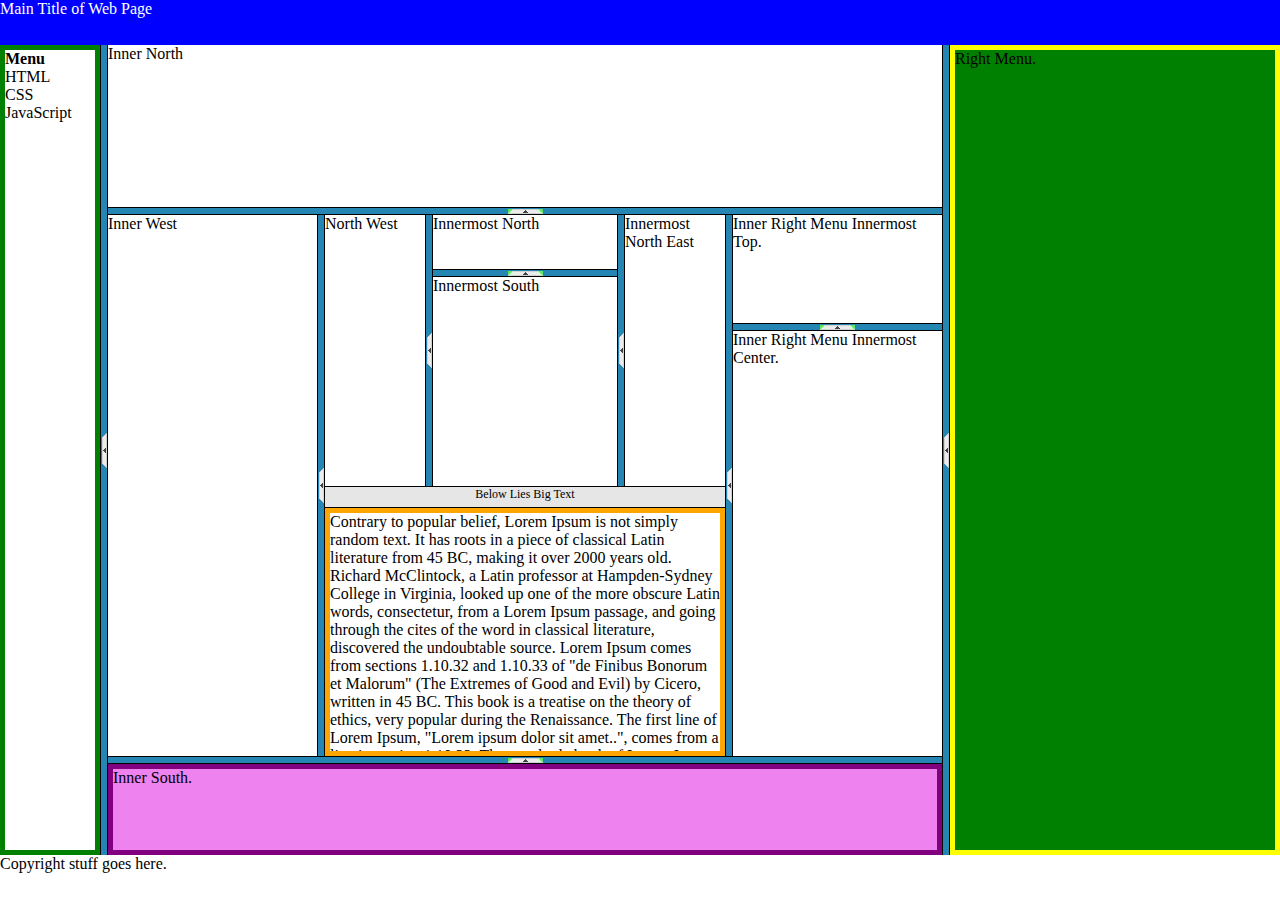
<file: complexlayout.html>
<!DOCTYPE html>
<html>
<head>
<link rel="stylesheet" type="text/css" href="xlayout.css"/>
<script src="xlayout.js"></script>
	<script>
		window.onload=function() {new Xlayout('container', 'window',
		 {
			 header:{
			 	northheight:5,
			 	resizable:true,
			 	resizebar:false
			 	},
			 footer:{
			 	southheight:5,
			 	resizable:true,
			 	resizebar:false 
			 	},
			 menu:{
			 	westwidth:7
			 },
			 innernorth:{
			 	northheight:50,
		    	hbarclassname:"bigText_horizontal",
				resizebartext:"Below Lies Big Text"
			 },
			 default:{
			 	border:false
			 }
		 })};
	</script>		
</head>
<body>
<!-- <div style="height:20px;"></div>
<div style="position:fixed;z-index:1000;height:20px;width:100%;top:0;background-color:yellow;">Static menu here</div> -->
<div id="container">
<div id="header" class="hlayout_north" style="background-color:blue;color:white;">
<span>Main Title of Web Page</span>
</div>
<div id="horiz_center_container" class="hlayout_center">
	<div id="menu" class="vlayout_west" style="border:5px solid green;overflow:auto;">
		<b>Menu</b><br/>
		HTML<br/>
		CSS<br/>
		JavaScript
	</div>
	<div id="content" class="vlayout_center">
			<div class="hlayout_north">
			Inner North
			</div>
			<div class="hlayout_center border">
				<div class="vlayout_west">
				Inner West
				</div>
				<div id="bigText_parent" class="vlayout_center" style="overflow:auto;">
					<div id="innernorth" class="hlayout_north break">
						<div class="vlayout_west">
						North West
						</div>
						<div class="vlayout_center">
							<div class="hlayout_north">
								Innermost North
							</div>
							<div class="hlayout_center">
								Innermost South
							</div>
						</div>
						<div class="vlayout_east">
							Innermost North East
						</div>
					</div>
					<div class="hlayout_center border" id="bigtext" style="z-index:-1000;border:5px solid orange;">
											Contrary to popular belief, Lorem Ipsum is not simply random text. It has roots in a piece of classical Latin literature from 45 BC, making it over 2000 years old. Richard McClintock, a Latin professor at Hampden-Sydney College in Virginia, looked up one of the more obscure Latin words, consectetur, from a Lorem Ipsum passage, and going through the cites of the word in classical literature, discovered the undoubtable source. Lorem Ipsum comes from sections 1.10.32 and 1.10.33 of "de Finibus Bonorum et Malorum" (The Extremes of Good and Evil) by Cicero, written in 45 BC. This book is a treatise on the theory of ethics, very popular during the Renaissance. The first line of Lorem Ipsum, "Lorem ipsum dolor sit amet..", comes from a line in section 1.10.32.

The standard chunk of Lorem Ipsum used since the 1500s is reproduced below for those interested. Sections 1.10.32 and 1.10.33 from "de Finibus Bonorum et Malorum" by Cicero are also reproduced in their exact original form, accompanied by English versions from the 1914 translation by H. Rackham.

There are many variations of passages of Lorem Ipsum available, but the majority have suffered alteration in some form, by injected humour, or randomised words which don't look even slightly believable. If you are going to use a passage of Lorem Ipsum, you need to be sure there isn't anything embarrassing hidden in the middle of text. All the Lorem Ipsum generators on the Internet tend to repeat predefined chunks as necessary, making this the first true generator on the Internet. It uses a dictionary of over 200 Latin words, combined with a handful of model sentence structures, to generate Lorem Ipsum which looks reasonable. The generated Lorem Ipsum is therefore always free from repetition, injected humour, or non-characteristic words etc.
	
	paragraphs
	words
	bytes
	lists
	
Start with 'Lorem
ipsum dolor sit amet...'
 
Design Your Website
Contrary to popular belief, Lorem Ipsum is not simply random text. It has roots in a piece of classical Latin literature from 45 BC, making it over 2000 years old. Richard McClintock, a Latin professor at Hampden-Sydney College in Virginia, looked up one of the more obscure Latin words, consectetur, from a Lorem Ipsum passage, and going through the cites of the word in classical literature, discovered the undoubtable source. Lorem Ipsum comes from sections 1.10.32 and 1.10.33 of "de Finibus Bonorum et Malorum" (The Extremes of Good and Evil) by Cicero, written in 45 BC. This book is a treatise on the theory of ethics, very popular during the Renaissance. The first line of Lorem Ipsum, "Lorem ipsum dolor sit amet..", comes from a line in section 1.10.32.

The standard chunk of Lorem Ipsum used since the 1500s is reproduced below for those interested. Sections 1.10.32 and 1.10.33 from "de Finibus Bonorum et Malorum" by Cicero are also reproduced in their exact original form, accompanied by English versions from the 1914 translation by H. Rackham.

There are many variations of passages of Lorem Ipsum available, but the majority have suffered alteration in some form, by injected humour, or randomised words which don't look even slightly believable. If you are going to use a passage of Lorem Ipsum, you need to be sure there isn't anything embarrassing hidden in the middle of text. All the Lorem Ipsum generators on the Internet tend to repeat predefined chunks as necessary, making this the first true generator on the Internet. It uses a dictionary of over 200 Latin words, combined with a handful of model sentence structures, to generate Lorem Ipsum which looks reasonable. The generated Lorem Ipsum is therefore always free from repetition, injected humour, or non-characteristic words etc.
	
	paragraphs
	words
	bytes
	lists
	
Start with 'Lorem
ipsum dolor sit amet...'
 
Design Your Website
Contrary to popular belief, Lorem Ipsum is not simply random text. It has roots in a piece of classical Latin literature from 45 BC, making it over 2000 years old. Richard McClintock, a Latin professor at Hampden-Sydney College in Virginia, looked up one of the more obscure Latin words, consectetur, from a Lorem Ipsum passage, and going through the cites of the word in classical literature, discovered the undoubtable source. Lorem Ipsum comes from sections 1.10.32 and 1.10.33 of "de Finibus Bonorum et Malorum" (The Extremes of Good and Evil) by Cicero, written in 45 BC. This book is a treatise on the theory of ethics, very popular during the Renaissance. The first line of Lorem Ipsum, "Lorem ipsum dolor sit amet..", comes from a line in section 1.10.32.

The standard chunk of Lorem Ipsum used since the 1500s is reproduced below for those interested. Sections 1.10.32 and 1.10.33 from "de Finibus Bonorum et Malorum" by Cicero are also reproduced in their exact original form, accompanied by English versions from the 1914 translation by H. Rackham.

There are many variations of passages of Lorem Ipsum available, but the majority have suffered alteration in some form, by injected humour, or randomised words which don't look even slightly believable. If you are going to use a passage of Lorem Ipsum, you need to be sure there isn't anything embarrassing hidden in the middle of text. All the Lorem Ipsum generators on the Internet tend to repeat predefined chunks as necessary, making this the first true generator on the Internet. It uses a dictionary of over 200 Latin words, combined with a handful of model sentence structures, to generate Lorem Ipsum which looks reasonable. The generated Lorem Ipsum is therefore always free from repetition, injected humour, or non-characteristic words etc.
	
	paragraphs
	words
	bytes
	lists
	
Start with 'Lorem
ipsum dolor sit amet...'
 
Design Your Website
					</div>	
				</div>	
				<div class="vlayout_east">
					<div class="hlayout_north">
						Inner Right Menu Innermost Top.
					</div>
					<div class="hlayout_center">
						Inner Right Menu Innermost Center.					
					</div>					
					
				</div>
			</div>	
			<div class="hlayout_south" style="border:5px solid purple;background-color:violet;">
				Inner South.
			</div>
	</div>	
	<div class="vlayout_east" id="right-menu" style="border:5px solid yellow;background-color:green;">
	Right Menu.
	</div>
</div>	
<div id="footer" class="hlayout_south">
Copyright stuff goes here.
</div>
</div>
</body>
</html>
</file>
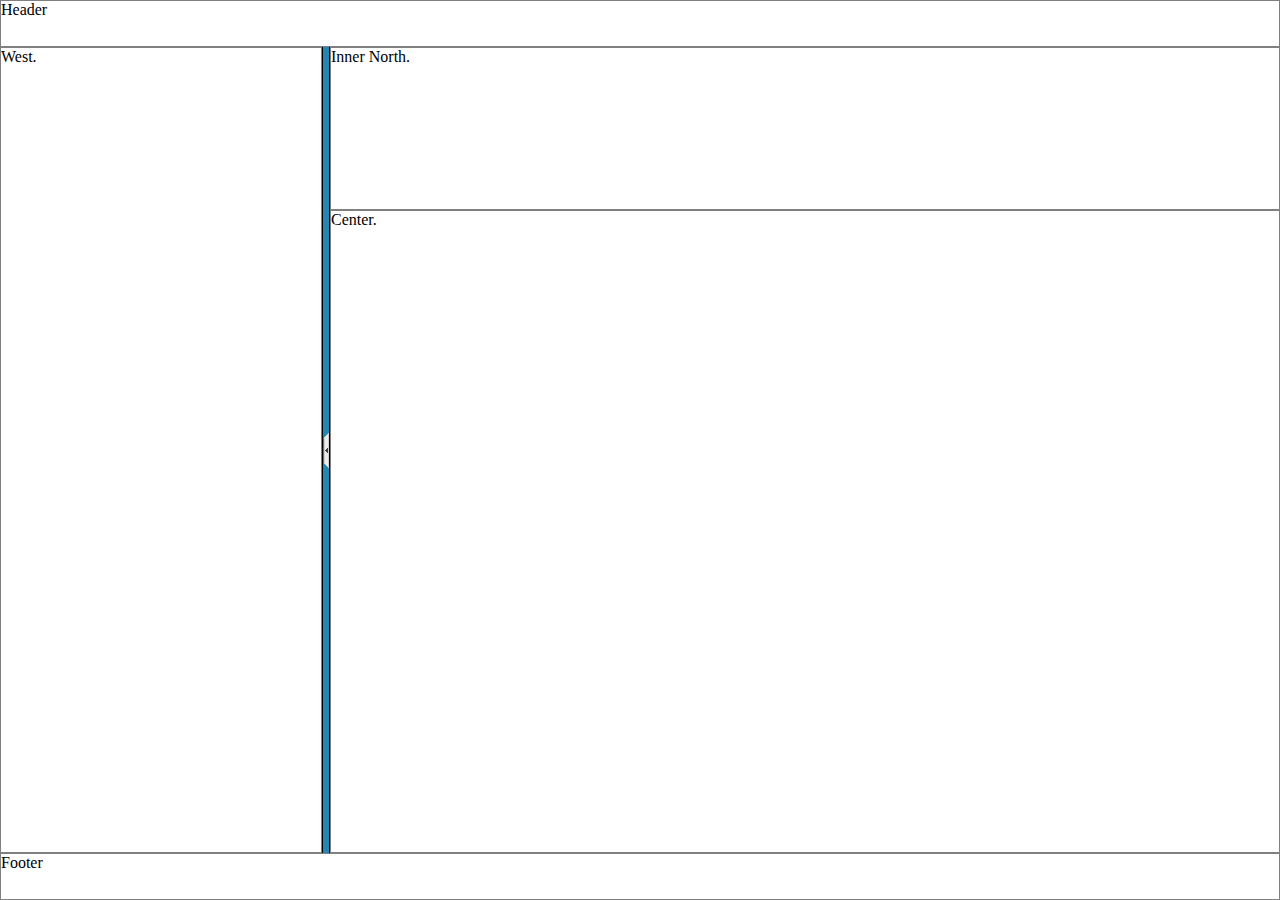
<file: custompanel.html>
<!DOCTYPE html>
<html>
<head>
<link rel="stylesheet" type="text/css" href="xlayout.css"/>
<script src="xlayout.js"></script>
	<script>
		window.onload=function() {new Xlayout('container', 'window',
		{
			header:{
				northheight:5,
				resizebar:false,
			},
			footer:{
				southheight:5,
				resizebar:false,
			},
			inner_north:{
				resizebar:false,
			}
			
		})};
	</script>		
</head>
<body>
<div id="container">
<div id="header" class="hlayout_north"> Header </div>
<div class="hlayout_center">
	<div id="west" class="vlayout_west">
	West.
	</div>
	<div class="vlayout_center">
		<div id="inner_north" class="hlayout_north">Inner North.</div>
		<div class="hlayout_center">Center.</div>
	</div>
</div>
<div id="footer" class="hlayout_south">Footer
</div>
</div> 
</body>
</html>
</file>
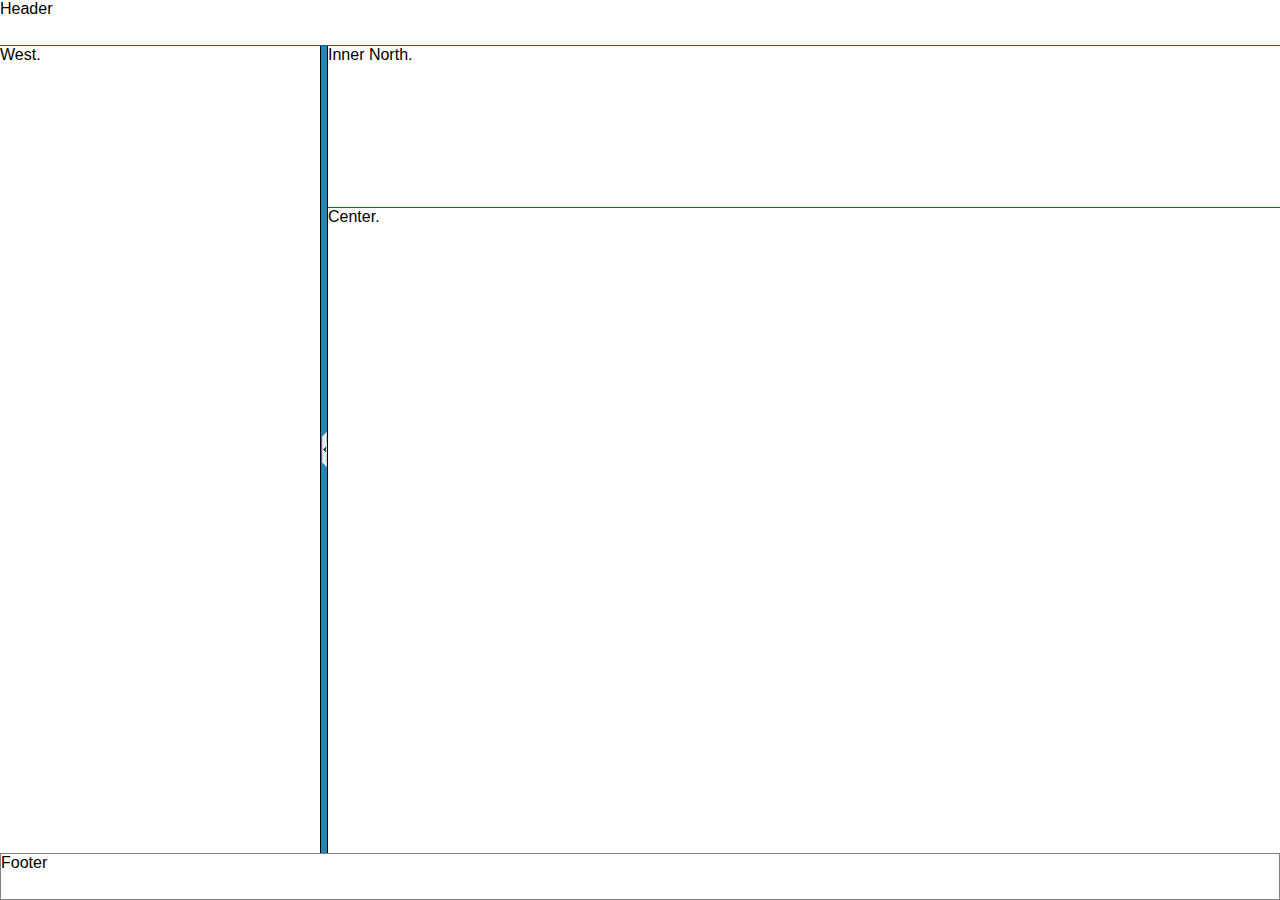
<file: custompanelandborders.html>
<!DOCTYPE html>
<html>
<head>
<link rel="stylesheet" type="text/css" href="xlayout.css"/>
<link rel="stylesheet" type="text/css" href="normalize.css"/>	
<script src="xlayout.js"></script>
	<script>
		window.onload=function() {new Xlayout('container', 'window',
		{
			header:{
				northheight:5,
				resizebar:false,
				border:false
			},
			footer:{
				southheight:5,
				resizebar:false,
			},
			inner_north:{
				resizebar:false,
				border:false
				
			},
			west: {
				border:false
			},
			center: {
				border:false
			}
			
		})};
	</script>		
</head>
<body>
<div id="container">
<div id="header" class="hlayout_north" style="border-bottom:1px green solid;"> Header </div>
<div class="hlayout_center">
	<div id="west" class="vlayout_west">
	West.
	</div>
	<div id="center" class="vlayout_center">
		<div id="inner_north" style="border-bottom:1px green solid;" class="hlayout_north">Inner North.</div>
		<div id="center" class="hlayout_center">Center.</div>
	</div>
</div>
<div id="footer" class="hlayout_south">Footer
</div>
</div> 
</body>
</html>
</file>
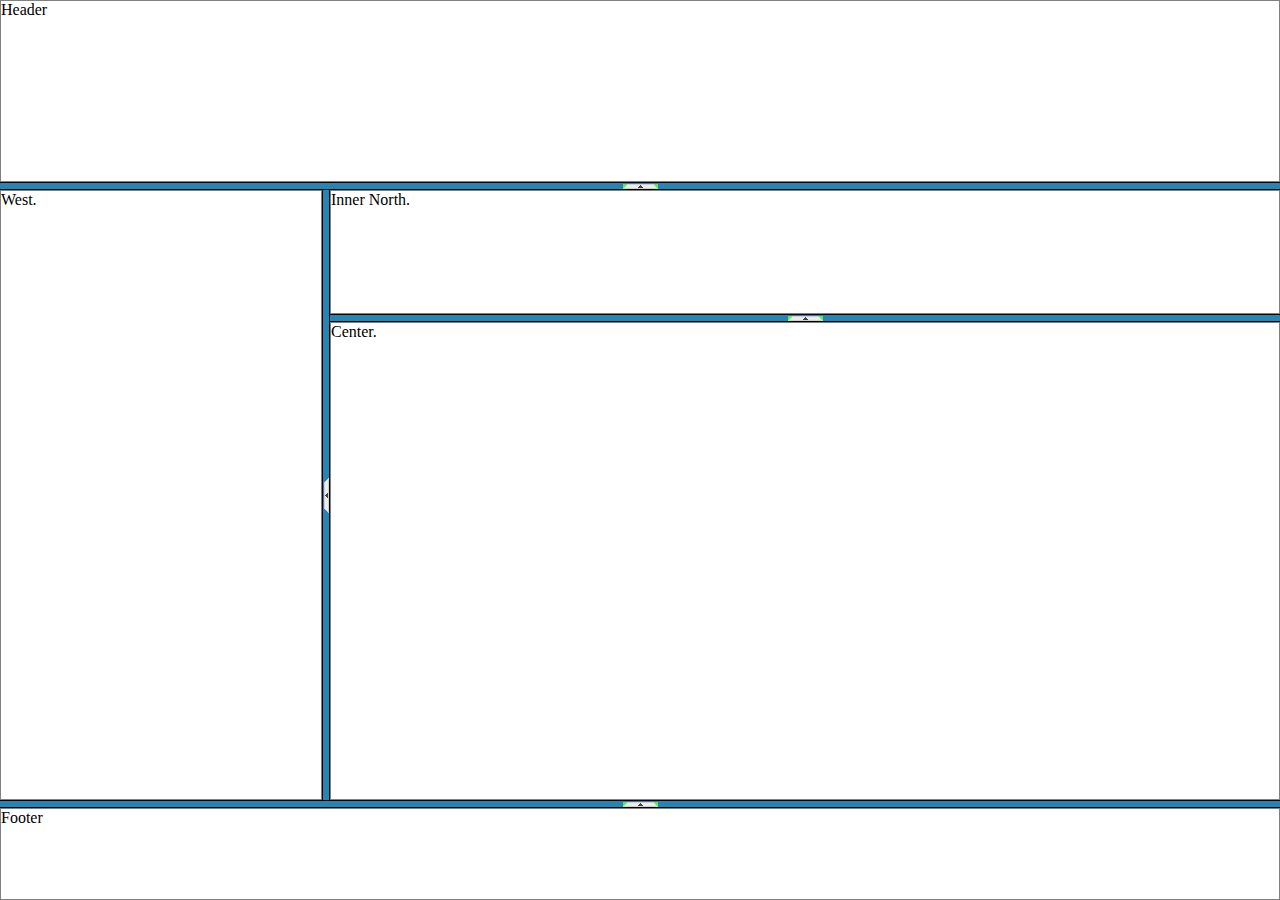
<file: custompaneldefault.html>
<!DOCTYPE html>
<html>
<head>
<link rel="stylesheet" type="text/css" href="xlayout.css"/>
	<script src="xlayout.js"></script>
	<script>
		window.onload=function() {new Xlayout('container', 'window')};
	</script>		
</head>
<body>
<div id="container">
<div id="header" class="hlayout_north"> Header </div>
<div class="hlayout_center">
	<div class="vlayout_west">
	West.
	</div>
	<div class="vlayout_center">
		<div class="hlayout_north">Inner North.</div>
		<div class="hlayout_center">Center.</div>
	</div>
</div>
<div id="footer" class="hlayout_south">Footer
</div>
</div> 
</body>
</html>
</file>
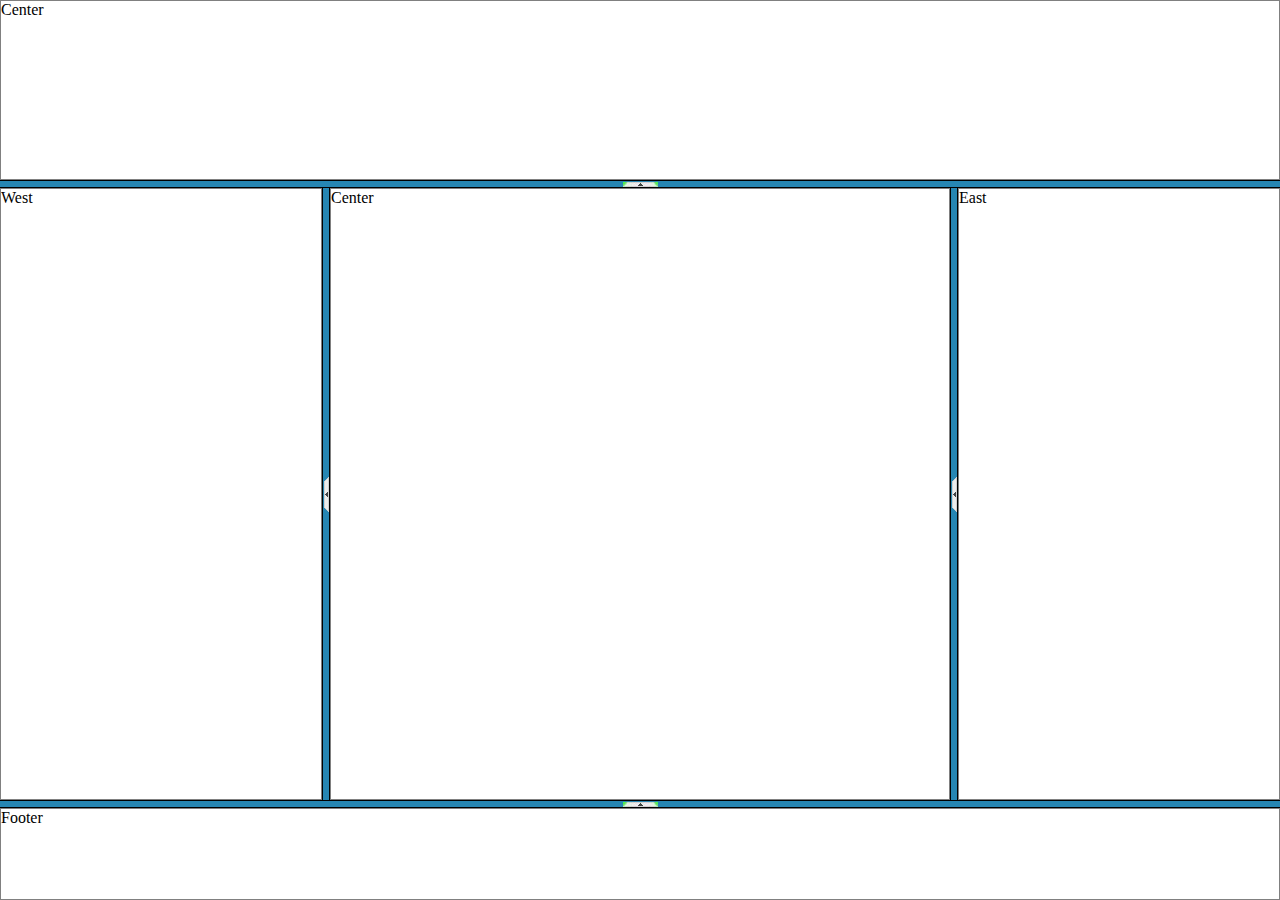
<file: fivepaneldefaultoptions.html>
<!DOCTYPE html>
<html>
<head>
<link rel="stylesheet" type="text/css" href="xlayout.css"/>
	<script src="xlayout.js"></script>
	<script>
		var layout = null;
		window.onload=function() {layout= new Xlayout('container');
		 };
		 
		
	</script>		
</head>
<body>
	<div id="container">
		<div class="hlayout_north" id="north"> 
					<div id="northmenu_north" onmouseover=show('northmenu_south'); onmouseout=hide('northmenu_south'); class="hlayout_center">
						Center					
					</div>
		</div>
		<div class="hlayout_center">
			<div class="vlayout_west" id="west">West</div>
			<div class="vlayout_center">
			Center
</div>
			<div class="vlayout_east" id="east">East</div>
		</div>
		<div class="hlayout_south" id="footer">Footer</div>
	</div>
</body>
</html>
</file>
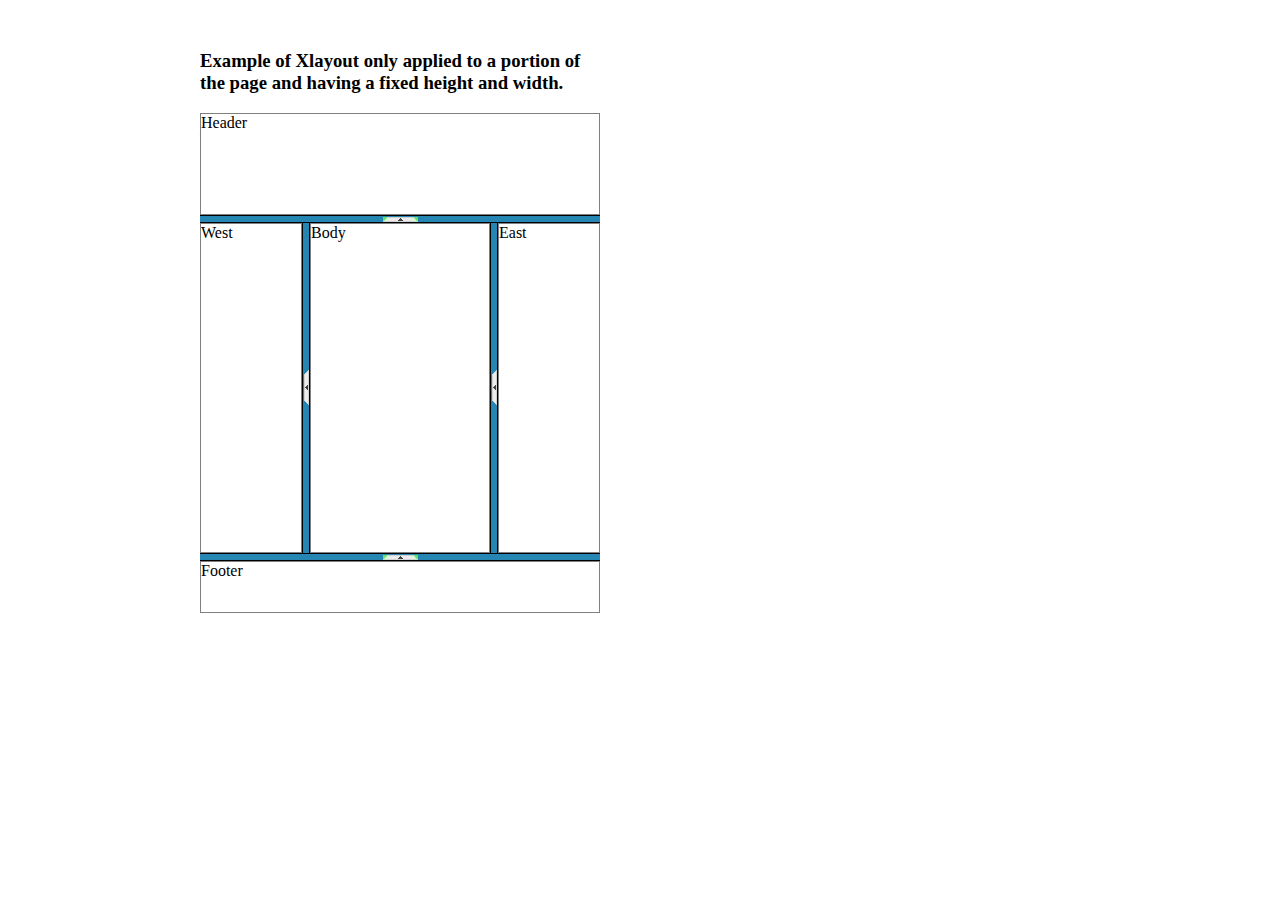
<file: fixedsize.html>
<!DOCTYPE html>
<html>
<head>
<link rel="stylesheet" type="text/css" href="xlayout.css"/>
<script src="xlayout.js"></script>
	<script>
		window.onload=function() {new Xlayout('placeholder', 'fixed')};
	</script>		
</head>
<body>
	<div id="placeholder" style="width:400px; height:500px;margin-top:50px;margin-left:200px">
	<h3>Example of Xlayout only applied to a portion of the page and having a fixed height and width.</h3>
		<div class="hlayout_north"> Header</div>
		<div class="hlayout_center">
			<div class="vlayout_west">West</div>
			<div class="vlayout_center">Body</div>
			<div class="vlayout_east">East</div>
		</div>
		<div class="hlayout_south">Footer</div>
	</div>
</body>
</html>
</file>
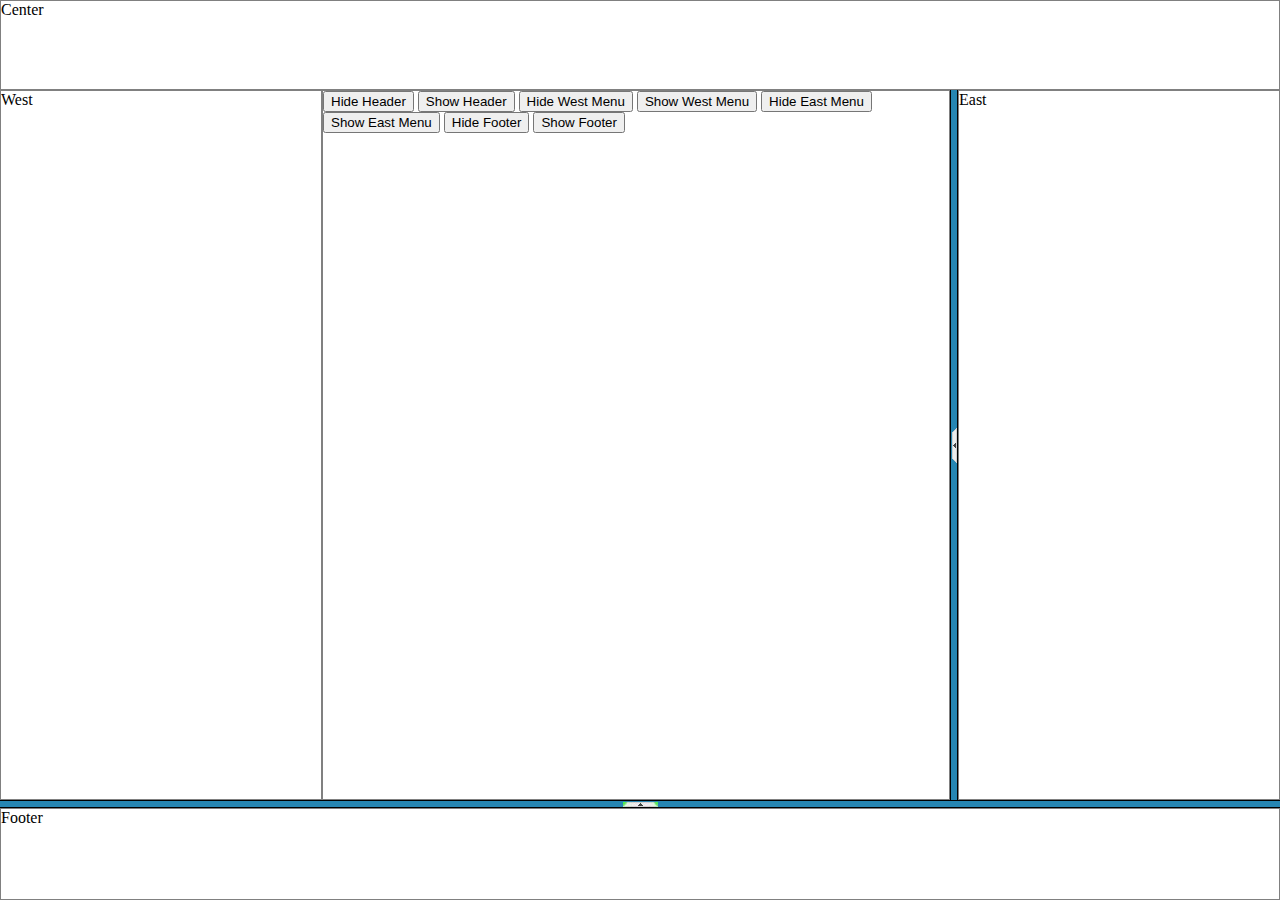
<file: openandclosepanels.html>
<!DOCTYPE html>
<html>
<head>
<link rel="stylesheet" type="text/css" href="xlayout.css"/>
<script src="xlayout.js"></script>
	<script>
		var layout = null;
		window.onload=function() {layout= new Xlayout('container','window',
		 {
		  northmenu_south:{resizebar:false,southheight:50},
		  north:{northheight:10,resizebar:false},west:{resizebar:false}
		  }
		 );
		 layout.hidePanel('northmenu_south');
		 };
		 
		
function hide(id) {
	layout.hidePanel(id);
}

function show(id) {
	layout.showPanel(id);
}
	</script>		
</head>
<body>
	<div id="container">
		<div class="hlayout_north" id="north"> 
					<div id="northmenu_north" onmouseover=show('northmenu_south'); onmouseout=hide('northmenu_south'); class="hlayout_center">
						Center					
					</div>
					<div id="northmenu_south" onmouseover=show('northmenu_south'); onmouseout=hide('northmenu_south');  class="hlayout_south" style="background-color:#E6E6E6;">
						South
					</div>
		</div>
		<div class="hlayout_center">
			<div class="vlayout_west" id="west">West</div>
			<div class="vlayout_center">
	<input type="button" value="Hide Header" id="hideheader" onclick="hide('north');"></input>
	<input type="button" value="Show Header" id="showheader" onclick="show('north');"></input>
	<input type="button" value="Hide West Menu" id="hidewmenu" onclick="hide('west');"></input>
	<input type="button" value="Show West Menu" id="showwmenu" onclick="show('west');"></input>
	<input type="button" value="Hide East Menu" id="hideemenu" onclick="hide('east');"></input>
	<input type="button" value="Show East Menu" id="showemenu" onclick="show('east');"></input>
	<input type="button" value="Hide Footer" id="hidefooter" onclick="hide('footer');"></input>
	<input type="button" value="Show Footer" id="showfooter" onclick="show('footer');"></input>

</div>
			<div class="vlayout_east" id="east">East</div>
		</div>
		<div class="hlayout_south" id="footer">Footer</div>
	</div>
</body>
</html>
</file>
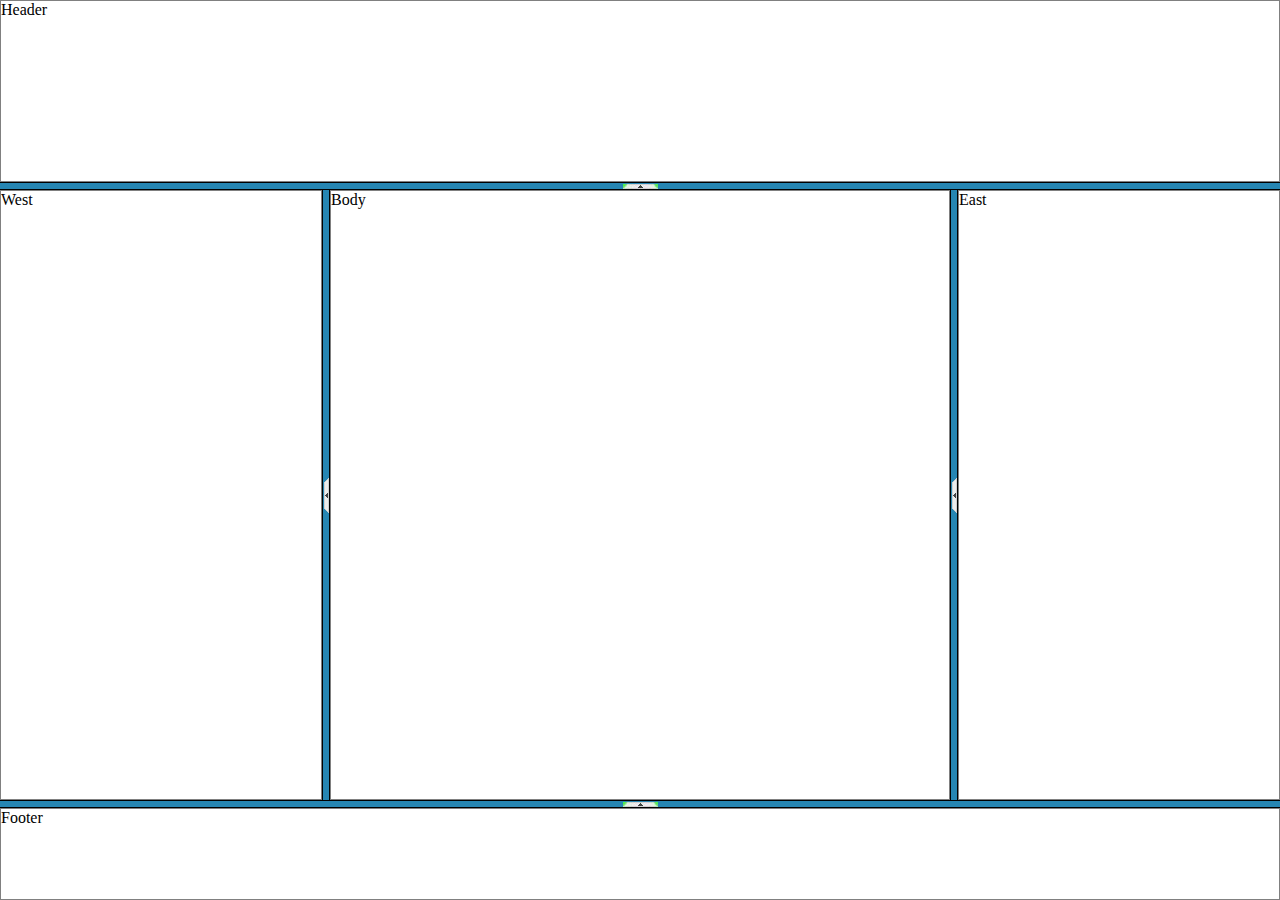
<file: scalewithwindow.html>
<!DOCTYPE html>
<html>
<head>
<link rel="stylesheet" type="text/css" href="xlayout.css"/>
	<script src="xlayout.js"></script>
	<script>
		window.onload=function() {new Xlayout('container', 'window')};
	</script>		
</head>
<body>
	<div id="container" style="width:500px; height:500px;margin-top:50px;margin-left:200px">
		<div class="hlayout_north"> Header</div>
		<div class="hlayout_center">
			<div class="vlayout_west">West</div>
			<div class="vlayout_center">Body</div>
			<div class="vlayout_east">East</div>
		</div>
		<div class="hlayout_south">Footer</div>
	</div>
</body>
</html>
</file>
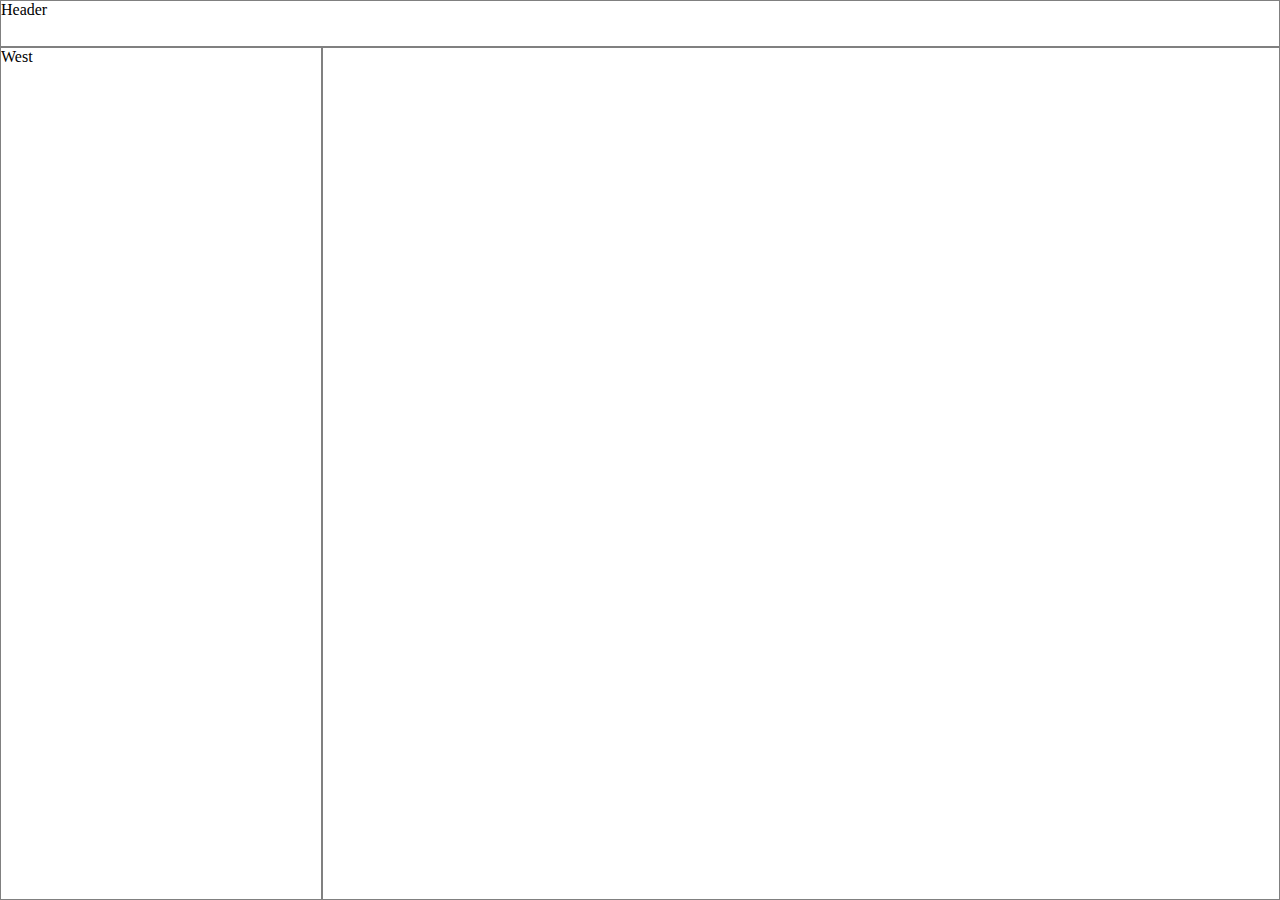
<file: threepanelcustom.html>
<html>
<head>
<link rel="stylesheet" type="text/css" href="xlayout.css"/>
<script src="xlayout.js"></script>
<script>
var layout;
window.onload=function() {

	layout = new Xlayout('container', 'window',
								{
								default:{
								northheight:5,
								resizebar:false
								}
					 });
					 
	
						 
}
function hide(id) {
	layout.hidePanel(id);
}

function show(id) {
	layout.showPanel(id);
}

</script>
</head>
<body>
<div id="container" style="width:200px;height:200px;">
<div class="hlayout_north" id="north"> Header </div>
<div class="hlayout_center">
	<div id="west" class="vlayout_west"> West </div>
	<div class="vlayout_center"> 
	
	
	 </div>
</div>
</div>
</body>
</html>
</file>
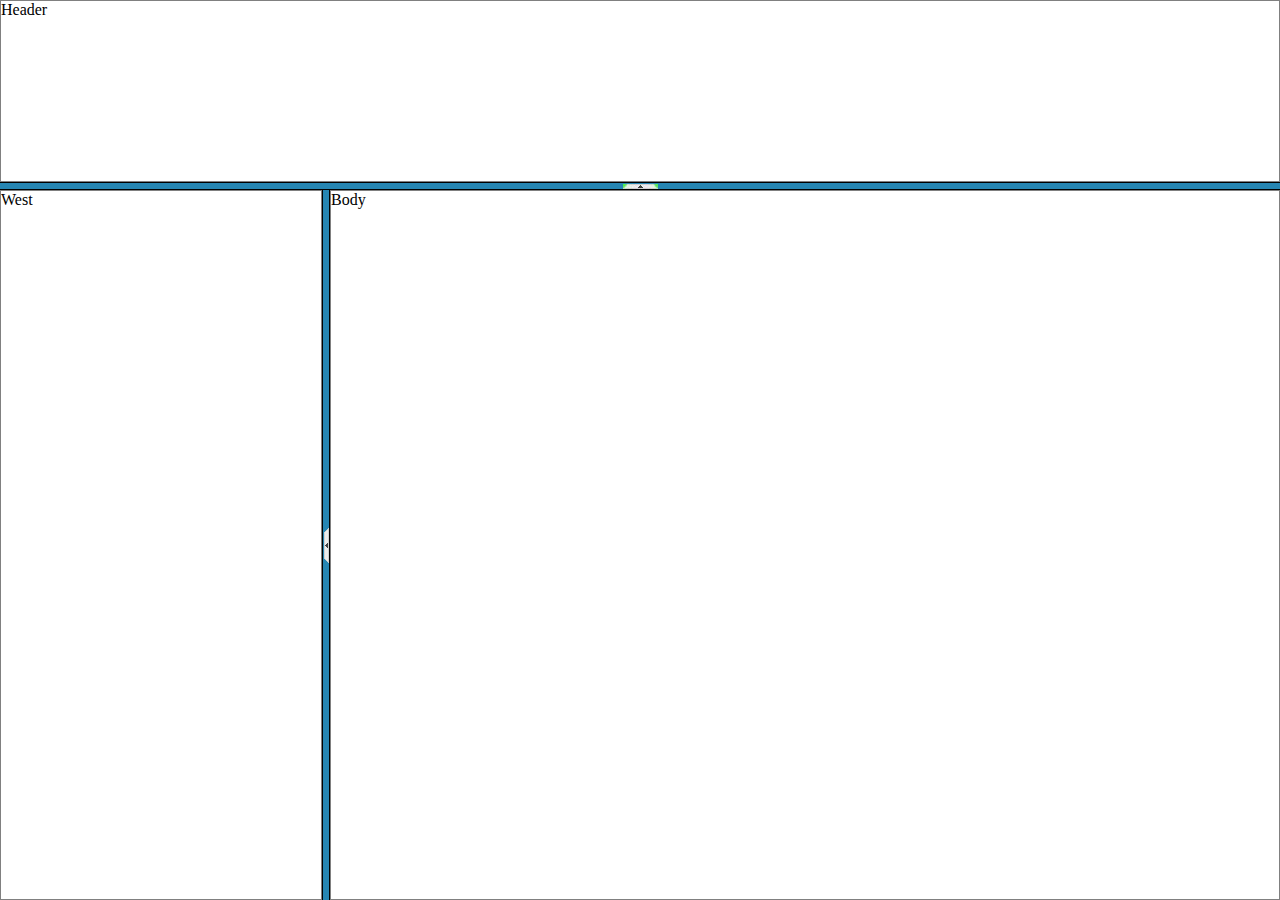
<file: threepaneldefault.html>
<html>
<head>
<link rel="stylesheet" type="text/css" href="xlayout.css"/>
<script src="xlayout.js"></script>
<script>
window.onload=function() {new Xlayout('container', 'window')};
</script>
</head>
<body>
<div id="container" style="width:200px;height:200px;">
<div class="hlayout_north"> Header </div>
<div class="hlayout_center">
<div class="vlayout_west"> West </div>
<div class="vlayout_center"> Body </div>
</div>
</div>
</body>
</html>
</file>
<file: xlayout.css>
/*
GNU LESSER GENERAL PUBLIC LICENSE
                       Version 3, 29 June 2007

 Copyright (C) 2007 Free Software Foundation, Inc. <http://fsf.org/>
 Everyone is permitted to copy and distribute verbatim copies
 of this license document, but changing it is not allowed.


  This version of the GNU Lesser General Public License incorporates
the terms and conditions of version 3 of the GNU General Public
License, supplemented by the additional permissions listed below.

  0. Additional Definitions.

  As used herein, "this License" refers to version 3 of the GNU Lesser
General Public License, and the "GNU GPL" refers to version 3 of the GNU
General Public License.

  "The Library" refers to a covered work governed by this License,
other than an Application or a Combined Work as defined below.

  An "Application" is any work that makes use of an interface provided
by the Library, but which is not otherwise based on the Library.
Defining a subclass of a class defined by the Library is deemed a mode
of using an interface provided by the Library.

  A "Combined Work" is a work produced by combining or linking an
Application with the Library. The particular version of the Library
with which the Combined Work was made is also called the "Linked
Version".

  The "Minimal Corresponding Source" for a Combined Work means the
Corresponding Source for the Combined Work, excluding any source code
for portions of the Combined Work that, considered in isolation, are
based on the Application, and not on the Linked Version.

  The "Corresponding Application Code" for a Combined Work means the
object code and/or source code for the Application, including any data
and utility programs needed for reproducing the Combined Work from the
Application, but excluding the System Libraries of the Combined Work.

  1. Exception to Section 3 of the GNU GPL.

  You may convey a covered work under sections 3 and 4 of this License
without being bound by section 3 of the GNU GPL.

  2. Conveying Modified Versions.

  If you modify a copy of the Library, and, in your modifications, a
facility refers to a function or data to be supplied by an Application
that uses the facility (other than as an argument passed when the
facility is invoked), then you may convey a copy of the modified
version:

   a) under this License, provided that you make a good faith effort to
   ensure that, in the event an Application does not supply the
   function or data, the facility still operates, and performs
   whatever part of its purpose remains meaningful, or

   b) under the GNU GPL, with none of the additional permissions of
   this License applicable to that copy.

  3. Object Code Incorporating Material from Library Header Files.

  The object code form of an Application may incorporate material from
a header file that is part of the Library. You may convey such object
code under terms of your choice, provided that, if the incorporated
material is not limited to numerical parameters, data structure
layouts and accessors, or small macros, inline functions and templates
(ten or fewer lines in length), you do both of the following:

   a) Give prominent notice with each copy of the object code that the
   Library is used in it and that the Library and its use are
   covered by this License.

   b) Accompany the object code with a copy of the GNU GPL and this license
   document.

  4. Combined Works.

  You may convey a Combined Work under terms of your choice that,
taken together, effectively do not restrict modification of the
portions of the Library contained in the Combined Work and reverse
engineering for debugging such modifications, if you also do each of
the following:

   a) Give prominent notice with each copy of the Combined Work that
   the Library is used in it and that the Library and its use are
   covered by this License.

   b) Accompany the Combined Work with a copy of the GNU GPL and this license
   document.

   c) For a Combined Work that displays copyright notices during
   execution, include the copyright notice for the Library among
   these notices, as well as a reference directing the user to the
   copies of the GNU GPL and this license document.

   d) Do one of the following:

       0) Convey the Minimal Corresponding Source under the terms of this
       License, and the Corresponding Application Code in a form
       suitable for, and under terms that permit, the user to
       recombine or relink the Application with a modified version of
       the Linked Version to produce a modified Combined Work, in the
       manner specified by section 6 of the GNU GPL for conveying
       Corresponding Source.

       1) Use a suitable shared library mechanism for linking with the
       Library. A suitable mechanism is one that (a) uses at run time
       a copy of the Library already present on the user's computer
       system, and (b) will operate properly with a modified version
       of the Library that is interface-compatible with the Linked
       Version.

   e) Provide Installation Information, but only if you would otherwise
   be required to provide such information under section 6 of the
   GNU GPL, and only to the extent that such information is
   necessary to install and execute a modified version of the
   Combined Work produced by recombining or relinking the
   Application with a modified version of the Linked Version. (If
   you use option 4d0, the Installation Information must accompany
   the Minimal Corresponding Source and Corresponding Application
   Code. If you use option 4d1, you must provide the Installation
   Information in the manner specified by section 6 of the GNU GPL
   for conveying Corresponding Source.)

  5. Combined Libraries.

  You may place library facilities that are a work based on the
Library side by side in a single library together with other library
facilities that are not Applications and are not covered by this
License, and convey such a combined library under terms of your
choice, if you do both of the following:

   a) Accompany the combined library with a copy of the same work based
   on the Library, uncombined with any other library facilities,
   conveyed under the terms of this License.

   b) Give prominent notice with the combined library that part of it
   is a work based on the Library, and explaining where to find the
   accompanying uncombined form of the same work.

  6. Revised Versions of the GNU Lesser General Public License.

  The Free Software Foundation may publish revised and/or new versions
of the GNU Lesser General Public License from time to time. Such new
versions will be similar in spirit to the present version, but may
differ in detail to address new problems or concerns.

  Each version is given a distinguishing version number. If the
Library as you received it specifies that a certain numbered version
of the GNU Lesser General Public License "or any later version"
applies to it, you have the option of following the terms and
conditions either of that published version or of any later version
published by the Free Software Foundation. If the Library as you
received it does not specify a version number of the GNU Lesser
General Public License, you may choose any version of the GNU Lesser
General Public License ever published by the Free Software Foundation.

  If the Library as you received it specifies that a proxy can decide
whether future versions of the GNU Lesser General Public License shall
apply, that proxy's public statement of acceptance of any version is
permanent authorization for you to choose that version for the
Library.
*/

body{
margin:0;
padding:0;
}
.hlayout_north {
	width:100%;
	padding:0;
}

.hlayout_center {
	width:100%;
	padding:0;
	margin:0;
}

.hlayout_south {
	width:100%;
	padding:0;
}

.vlayout_west {

	float:left;
	padding:0;
}

.vlayout_east {

	float:left;
	padding:0;
}
.horizontal {
	background: url("toggle-ht.jpg") no-repeat scroll 50% 1px transparent;
 	cursor: row-resize;
    height: 6px;
    left: 0;
	top: 0;
    width: 100%;
    background-color:#2686B3;
    border:1px solid black;
}

.vertical {
    background: url("toggle-lt.gif") no-repeat scroll 1px 50% transparent;
    cursor: col-resize;
    height: 100%;
    width: 6px;
	float:left;
	background-color:#2686B3;
    border:1px solid black;
}

.vlayout_center {

	float:left;
	padding:0;
}

img {
    max-width: 100%;
    height: auto;
    width: auto\9; /* ie8 */
}        

#dragme_v {
	width:8px;
	position:absolute;
	top:50px;
	left:500px;
	border: 1px solid grey;
	display:none;
	z-index:1000;
}

#dragme_h {
    height: 8px;
	position:absolute;
	top:50px;
	left:500px;
	border: 1px solid grey;
	display:none;
	z-index:1000;	
}

.bigText_horizontal {
 	cursor: row-resize;
    height: 20px;
    left: 0;
	top: 0;
    width: 100%;
    background-color:#E6E6E6;
    border:1px solid black;
    font-size:12px;
    text-align:center;
    overflow:hidden;
}

.vertical_custom {
    background: url("handle-v.png") no-repeat scroll 1px 50% transparent;
    cursor: col-resize;
    height: 100%;
    width: 6px;
	float:left;
	background-color:#E6E6E6;
    
}

.horizontal_custom {
	background: url("toggle-ht.jpg") no-repeat scroll 50% 1px transparent;
 	cursor: row-resize;
    height: 6px;
    left: 0;
	top: 0;
    width: 100%;
    background-color:#E6E6E6;
 
}
</file>
